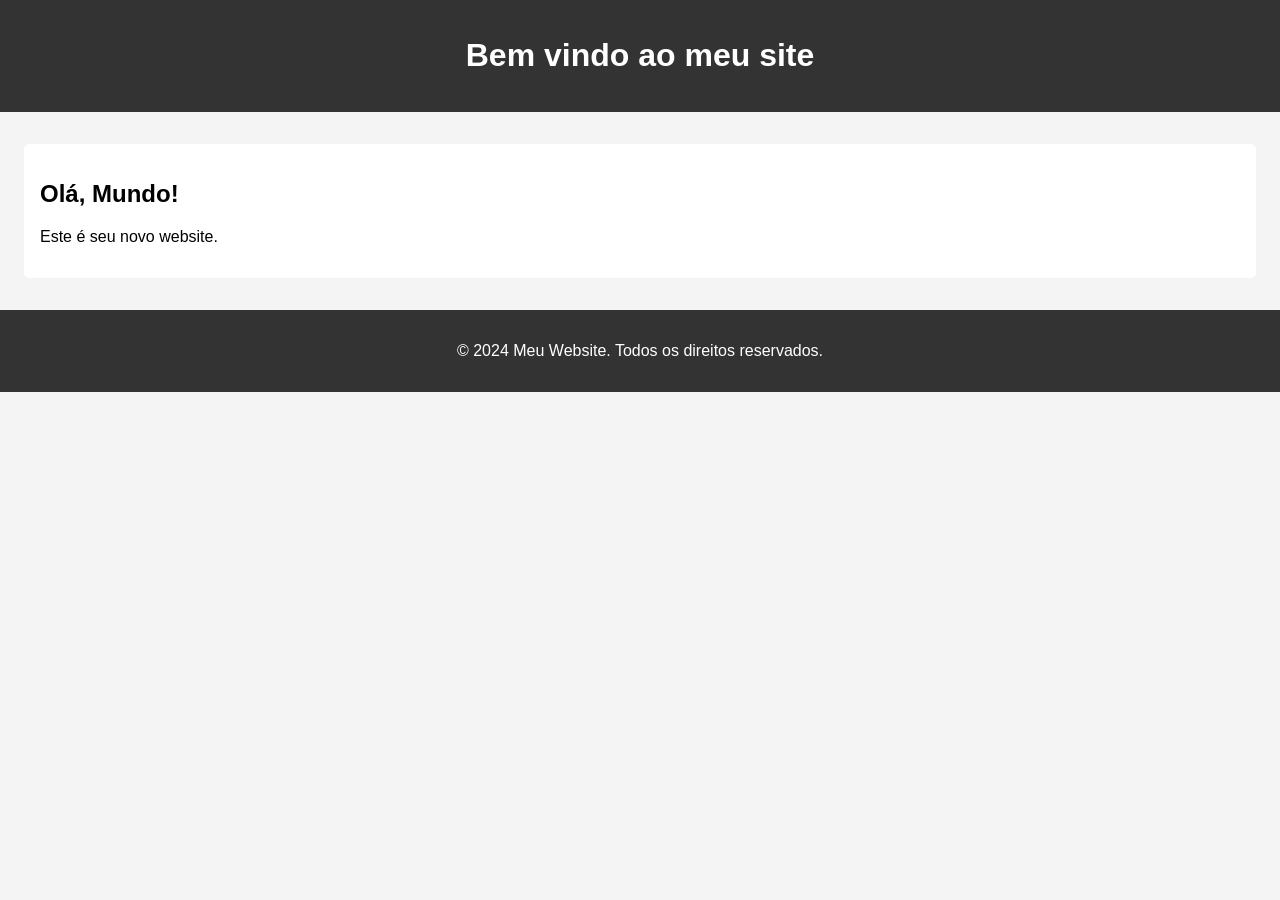
<file: 2_HTML/index.html>
<!DOCTYPE html>
<html lang="pt-BR">
<head>
    <meta charset="UTF-8">
    <meta name="viewport" content="width=device-width, initial-scale=1.0">
    <title>html fundamentos</title>
    <style>
        body {
            font-family: Arial, sans-serif;
            margin: 0;
            padding: 0;
            background-color: #f4f4f4;
        }
        header {
            background-color: #333;
            color: white;
            padding: 1rem;
            text-align: center;
        }
        main {
            max-width: 1200px;
            margin: 2rem auto;
            padding: 1rem;
            background-color: white;
            border-radius: 5px;
        }
        footer {
            background-color: #333;
            color: white;
            text-align: center;
            padding: 1rem;
            margin-top: 2rem;
        }
    </style>
</head>
<body>
    <header>
        <h1>Bem vindo ao meu site</h1> 
    </header>
    <main>
        <h2>Olá, Mundo!</h2>
        <p>Este é seu novo website.</p>
    </main>
    <footer>
        <p>&copy; 2024 Meu Website. Todos os direitos reservados.</p>
    </footer>
</body>
</html>
</file>
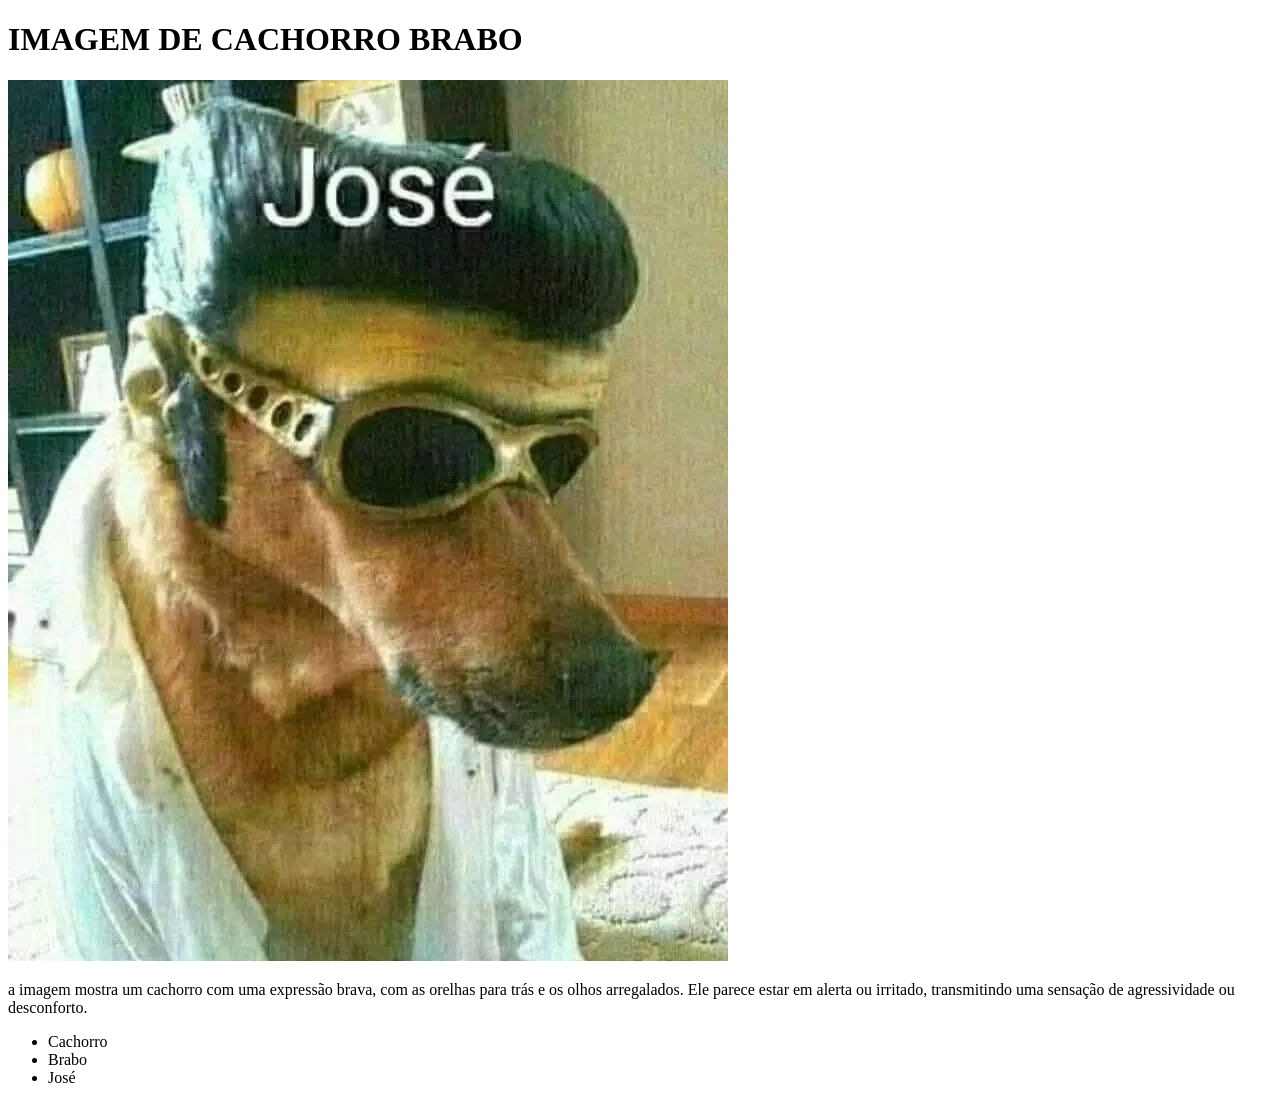
<file: 2_HTML/desafio-1.html>
<!DOCTYPE html>
<html lang="en">
<head>
    <meta charset="UTF-8">
    <meta name="viewport" content="width=device-width, initial-scale=1.0">
    <title>jose</title>
</head>
<body>
    <h1>IMAGEM DE CACHORRO BRABO</h1>
    <img src="img/03613228743162b327d858f8ae806c94.jpg" alt="josé brabo">
    <p>
        a imagem mostra um cachorro com uma expressão brava, com as orelhas para trás e os olhos arregalados. Ele parece estar em alerta ou irritado, transmitindo uma sensação de agressividade ou desconforto.
    </p>
    <ul>
        <li>Cachorro</li>
        <li>Brabo</li>
        <li>José</li>
    </ul>
</html>
</file>
